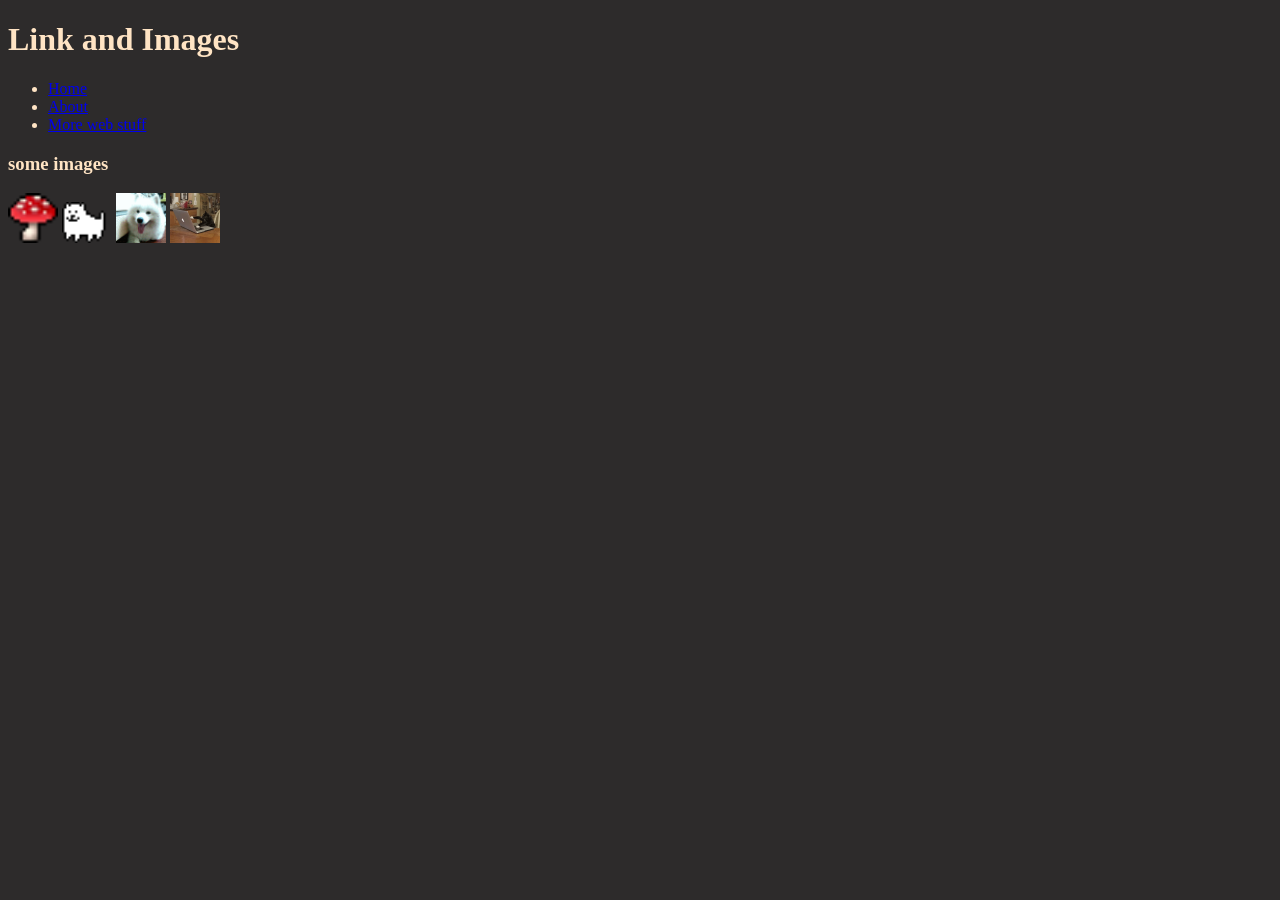
<file: index.html>
<!DOCTYPE html>
<html lang="en">
<head>
    <meta charset="UTF-8">
    <meta name="viewport" content="width=device-width, initial-scale=1.0">
    <title>Week 4 - Link and Images</title>
    <!-- use the link tag to attach the CSS file -->
    <link href="styles/styles.css" rel="stylesheet">
</head>
<body>
    <header>
        <h1>Link and Images</h1>

        <nav>
            <!-- navigation is oftem organized in lists for easier styling -->
            <ul>
                <li><a href="index.html">Home</a></li>
                <li><a href="about.html">About</a></li>
                <!-- external pages need the full address...
                 use_blank to open in a new tab -->
                 <li><a href="https://imdac.github.io/" target="_blank">More web stuff</a></li>
            </ul>
        </nav>
    </header>
    <main>
        <article>
            <!-- article should always contain a heading tag (h2-h6) -->
            <h3>some images</h3>
            <img src="images/_shroom__by_ebonred.gif" alt="shroom by ebonred">
            <img src="images/annoying_dog_bullet__free_to_use__by_heartinarosebud.gif" alt="annoying dog bullet">
            <img src="images/dog_smile.gif" alt="dog smile">
            <img src="images/cat working.gif" alt="cat working">

        </article>
    </main>
    <footer>

    </footer>

</body>
</html>
</file>
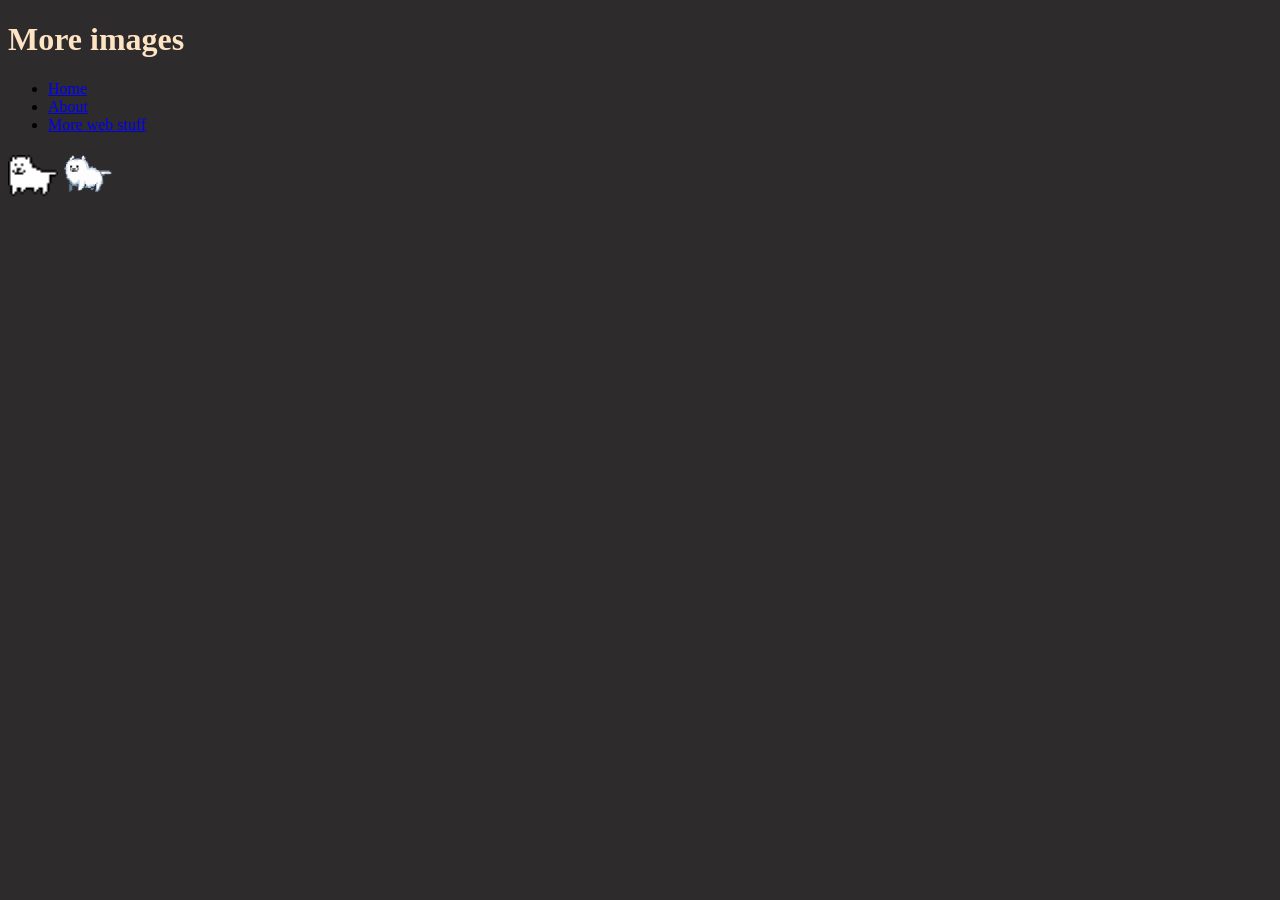
<file: about.html>
<!DOCTYPE html>
<html lang="en">
<head>
    <meta charset="UTF-8">
    <meta name="viewport" content="width=<device-width>, initial-scale=1.0">
    <title>Document</title>
    <!-- use the link tag to attach the CSS file -->
    <link href="styles/styles.css" rel="stylesheet">
</head>
<body>
    <header>
        <h1>More images</h1>

    </header>
    <nav>
         <!-- navigation is oftem organized in lists for easier styling -->
            <ul>
                <li><a href="index.html">Home</a></li>
                <li><a href="about.html">About</a></li>
                <!-- external pages need the full address...
                 use_blank to open in a new tab -->
                 <li><a href="https://imdac.github.io/" target="_blank">More web stuff</a></li>
            </ul>
    </nav>
    <main>
        <img src="images/annoying_dog_bullet__free_to_use__by_heartinarosebud.gif" alt="annoying dog bullet">
        <img src="images/dog.gif" alt="dog">
    </main>
</body>
</html>
</file>
<file: styles/styles.css>
/*this is a CSS comment.*/

body {
    background-color: rgb(45, 43, 43);
}
header {
    color:bisque;
}
h1 {
    color:bisque;
}
article {
    color:bisque;
}
img {
    width: 50px;
    height: auto;
}
</file>
